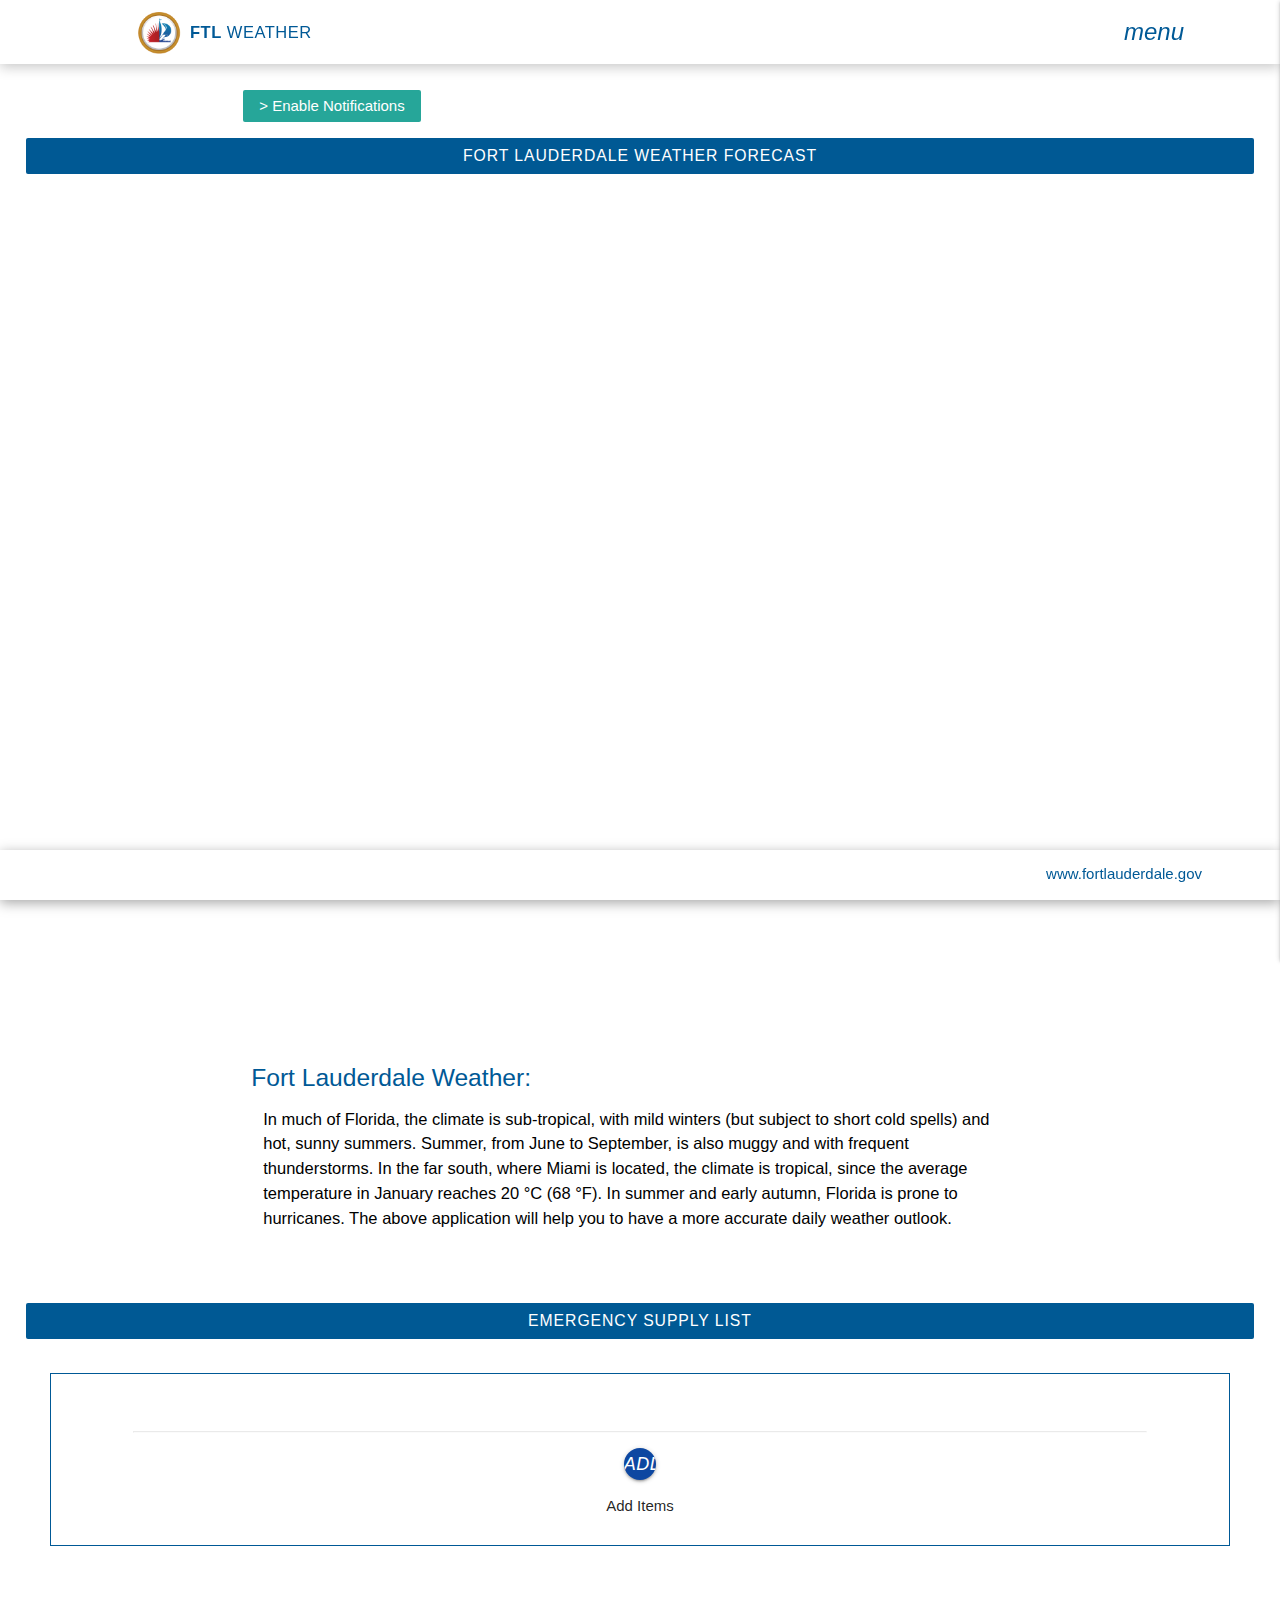
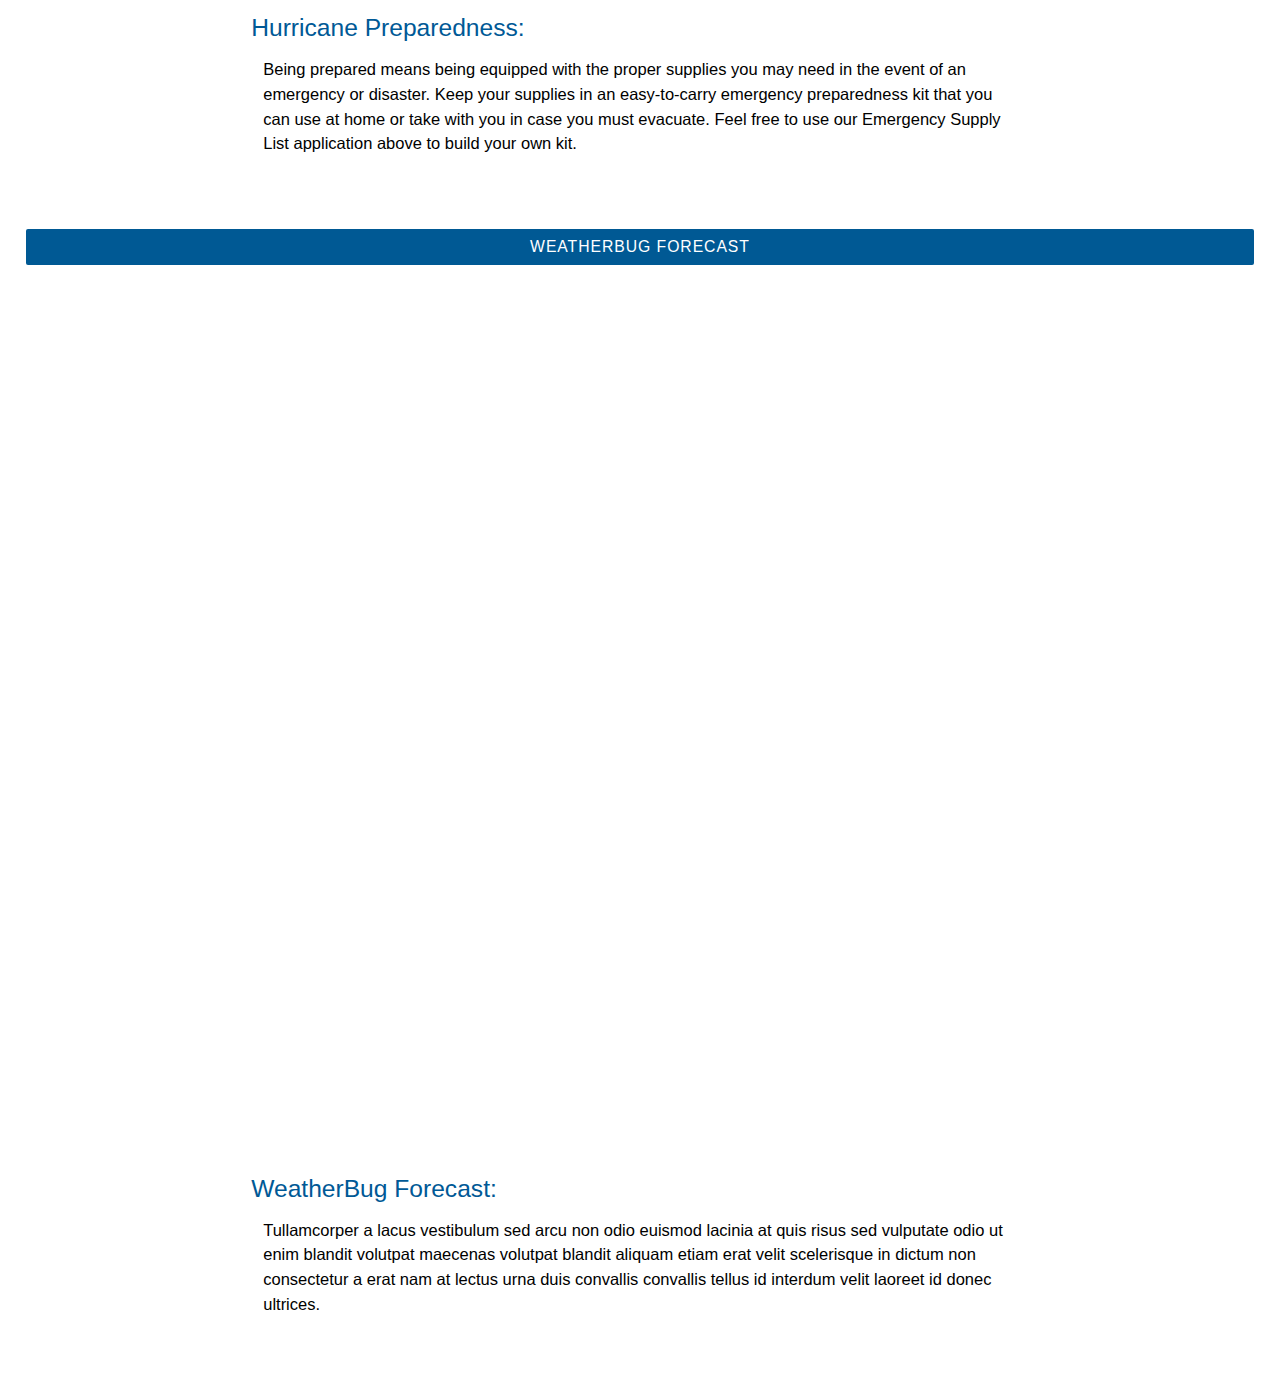
<file: public/index.html>
<!DOCTYPE html>
<html lang="en">

<head>
  <meta charset="UTF-8" />
  <link rel="icon" href="/favicon.ico" sizes="any" /><!-- link32×32 -->
  <link rel="icon" href="/img/icon-img/icon.svg" type="image/svg+xml" />
  <link rel="apple-touch-icon" href="/img/icon-img/apple-touch-icon.png" /><!-- 180×180 -->
  <meta name="theme-color" content="#ffffff" />
  <meta http-equiv="X-UA-Compatible" content="IE=edge" />
  <meta name="viewport" content="width=device-width, initial-scale=1.0" />
  <title>FTL Weather App</title>
  <link rel="stylesheet" href="/css/materialize.min.css" />
  <link href="https://fonts.googleapis.com/icon?family=Material+Icons" rel="stylesheet" />
  <link rel="stylesheet" href="/css/app.css" />
  <script type="text/javascript" src="/js/materialize.min.js"></script>
  <meta property="og:image" content="/img/og-image.png" />
  <link rel="manifest" href="/manifest.json" />
</head>

<body>
  <nav>
    <div class="nav-wrapper ftl-logo">
      <a href="/"><span>FTL</span> Weather</a>
      <span class="right grey-text text-darken-1">
        <i class="material-icons sidenav-trigger" data-target="side-menu">menu</i>
      </span>
    </div>
  </nav>

  <ul id="side-menu" class="sidenav side-menu">
    <br />
    <li>
      <a href="/" class="waves-effect"><i class="material-icons">home</i>Home</a>
    </li>

    <li>
      <a href="/pages/gov-feeds.html" class="waves-effect"><i class="material-icons">dashboard</i>GOV RSS Feeds</a>
    </li>

    <li>
      <a href="/pages/preparedness.html" class="waves-effect"><i class="material-icons">add_box</i>Resources</a>
    </li>

    <li class="logged-in">
      <a id="flg-user-account" href="#" class="waves-effect modal-trigger" data-target="modal-account"><i
          class="material-icons">account_box</i>Account</a>
    </li>

    <li class="logged-in">
      <a href="#" class="waves-effect" id="logout"><i class="material-icons">logout</i>Log Out</a>
    </li>

    <li class="logged-out">
      <a href="#" class="waves-effect modal-trigger" data-target="modal-login"><i
          class="material-icons">login</i>LogIn</a>
    </li>

    <li class="logged-out">
      <a href="#" class="waves-effect modal-trigger" data-target="modal-signup"><i
          class="material-icons">app_registration</i>Sign Up</a>
    </li>

    <li>
      <a href="mailto:contact@ftl.com?subject=Contact from FTL Weather App" target="_blank" class="waves-effect"><i
          class="material-icons">mail_outline</i>Contact</a>
    </li>
  </ul>

  <br /><br /><br />

  <!-- NOTIFICATIONS -->
  <br />

  <div id="top-notification-area">
    <ul>
      <li>
        <button id="enable" class="btn btn-small z-depth-0" type="button">
          > Enable Notifications
        </button>
      </li>

      <li>
        <!-- <div id="toolbar">
            <ul id="notifications"></ul>
          </div> -->
      </li>
    </ul>
  </div>
  <!-- Windly  -->

  <h5 class="z-depth-0 feed-head head-1">Fort Lauderdale Weather Forecast</h5>

  <div class="flg-resp-container windly">
    <link href="https://www.fortlauderdale.gov/home/showpublisheddocument/67879/637991800836900000" rel="stylesheet" />
    <iframe title="Windly Forecast"
      src="https://embed.windy.com/embed2.html?lat=25.867&amp;lon=-80.123&amp;detailLat=26.090&amp;detailLon=-80.123&amp;width=650&amp;height=450&amp;zoom=9&amp;level=surface&amp;overlay=wind&amp;product=ecmwf&amp;menu=&amp;message=&amp;marker=&amp;calendar=now&amp;pressure=&amp;type=map&amp;location=coordinates&amp;detail=true&amp;metricWind=default&amp;metricTemp=default&amp;radarRange=-1"
      width="950" height="600" frameborder="0"></iframe>
  </div>

  <br />
  <br />

  <h5 class="titles">Fort Lauderdale Weather:</h5>

  <p class="text">In much of Florida, the climate is sub-tropical, with mild winters (but subject to short cold spells)
    and hot, sunny summers. Summer, from June to September,
    is also muggy and with frequent thunderstorms. In the far south, where Miami is located,
    the climate is tropical, since the average temperature in January reaches 20 °C (68 °F). In summer and early autumn,
    Florida is prone to hurricanes. The above application will help you
    to have a more accurate daily weather outlook.</p>
  <br />

  <h5 class="z-depth-0 feed-head head-1">Emergency Supply List</h5>

  <div class="list-items-cont">
    <!-- <h7 style="color: var(--blue); margin-left: 10px; display: block;">Create your Own Supply List:</h7> -->
    <!-- <p class="head-3">Use the + button below to Add Items</p> -->

    <!------------------------------------------------------------- LIST ITEMS CONTAINER  -->

    <!-- <hr class="hr-divider"/> -->
    <div class="tasks container"></div>
    <hr class="hr-divider" />
    <div class="center">
      <a class="btn-floating btn-small btn-large add-btn sidenav-trigger blue darken-4" data-target="side-form">
        <i class="material-icons">add</i>
      </a>
      <p>Add Items</p>
    </div>

    <div id="side-form" class="sidenav side-form">
      <form class="add-task container section">
        <h6>New Item</h6>
        <div class="divider"></div>
        <div class="input-field">
          <input placeholder="Enter Task title" id="title" class="validate" type="text" />
          <label for="title">Item Title</label>
        </div>
        <div class="input-field">
          <input placeholder="Enter Task description" id="description" class="validate" type="text" />
          <label for="description">Item Description</label>
        </div>

        <div class="input-field center">
          <button class="btn-small">Add</button>
        </div>
      </form>
    </div>
  </div>

  <br /><br /><br />

  <h5 class="titles">Hurricane Preparedness:</h5>

  <p class="text">Being prepared means being equipped with the proper supplies you may need in the event of
    an emergency or disaster. Keep your supplies in an easy-to-carry emergency preparedness kit that
    you can use at home or take with you in case you must evacuate. Feel free to use our Emergency Supply
    List application above to build your own kit.</p>
  <br />

  <!-- Weather Bug Forecast -->
  <h5 class="z-depth-0 feed-head head-1">WeatherBug Forecast</h5>
  <div style="overflow: hidden; margin: -14px auto 88px; max-width: 1260px">
    <iframe id="weather-bug" title="Weather Bug Forecast"
      src="https://www.weatherbug.com/weather-forecast/now/fort-lauderdale-fl-33317"></iframe>

  </div>

  <h5 class="titles">WeatherBug Forecast:</h5>

  <p class="text" style="margin-bottom: 3em;">Tullamcorper a lacus vestibulum sed arcu non odio euismod lacinia at quis
    risus sed vulputate odio ut enim blandit volutpat maecenas volutpat blandit
    aliquam etiam erat velit scelerisque in dictum non consectetur a erat nam at lectus urna duis convallis convallis
    tellus id interdum velit laoreet id donec ultrices.</p>



  <!--------------------------- SIGN UP MODAL -->

  <div id="modal-signup" class="modal">
    <div class="modal-content">
      <h4>Sign Up</h4>
      <form id="signup-form">
        <div class="input-field">
          <input type="email" id="signup-email" required />
          <label for="signup-email">Email Address</label>
        </div>

        <div class="input-field">
          <input type="password" id="signup-password" required />
          <label for="signup-password">Choose Password</label>
        </div>
        <button class="btn btn-small z-depth-0">Sign Up</button>
      </form>
    </div>
  </div>

  <!--------------------------- LOGIN MODAL -->

  <div id="modal-login" class="modal">
    <div class="modal-content">
      <h4>Log In</h4>
      <form id="login-form">
        <div class="input-field">
          <input type="email" id="login-email" required />
          <label for="login-email">Email Address</label>
        </div>

        <div class="input-field">
          <input type="password" id="login-password" required />
          <label for="login-password">Enter Your Password</label>
        </div>
        <button class="btn btn-small z-depth-0">Log In</button>
      </form>
    </div>
  </div>
  <!--------------------------- ACCOUNT  MODAL -->

  <div id="modal-account" class="modal">
    <div class="modal-content">
      <h5 class="titles">Account Details</h5>
      <br />
      <div class="account-details">
        <h6><span class="flg-user-sign"></span></h6>
        <h6><span class="flg-user-id"></span></h6>
        <h6><span class="flg-user-email"></span></h6>
        <button class="btn-account btn btn-small z-depth-0">Close</button>
      </div>
    </div>
  </div>

  <footer>
    <a class="footer-link right" href="/" target="_blank">www.fortlauderdale.gov</a>
  </footer>

  <script src="/js/ui.js"></script>
  <script src="/js/app.js"></script>
  <script type="module" src="/js/db.js"></script>
  <script type="module" src="/js/auth.js"></script>
</body>

</html>
</file>
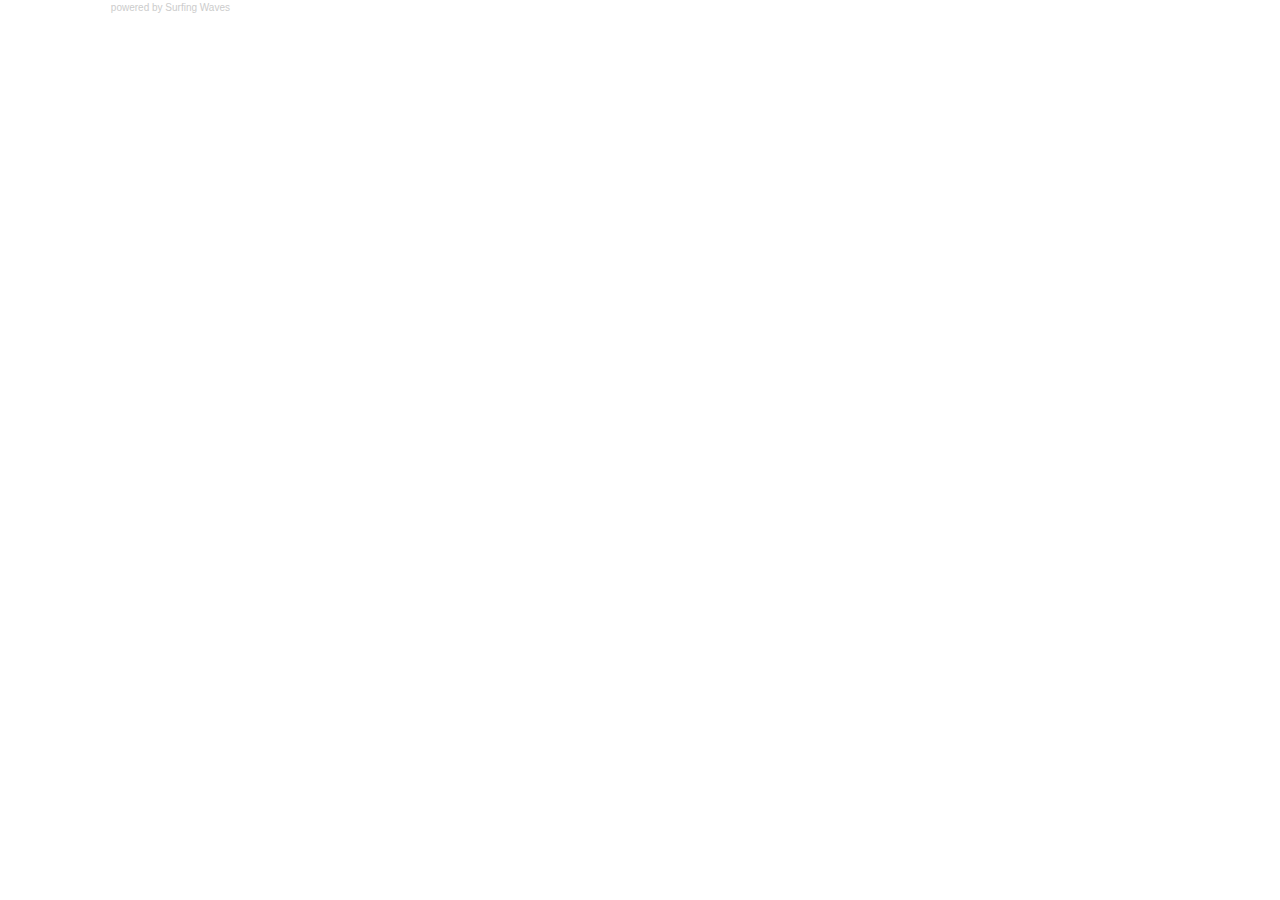
<file: pages/marine-feed.html>
<!DOCTYPE html>
<html lang="en">

<head>
<meta charset="UTF-8"/>
<link rel="apple-touch-icon" href="/img/icons/icon-192x192.png"/>
<meta name="theme-color" content="#005996"/>
    <meta http-equiv="X-UA-Compatible" content="IE=edge">
    <meta name="viewport" content="width=device-width, initial-scale=1.0">
    <title>FTL Weather App</title>
    <link rel="stylesheet" href="/css/materialize.min.css">
<link href="https://fonts.googleapis.com/icon?family=Material+Icons" rel="stylesheet">
    <link rel="stylesheet" href="/css/app.css">
    <script type="text/javascript" src="/js/materialize.min.js"></script>
    <meta property="og:image" content="/img/icons/icon-192x192.png">
    <link rel="manifest" href="/manifest.json">
</head>

<body>


<!-- start sw-rss-feed code --> 
<script type="text/javascript"> 

    rssfeed_url = new Array(); 
    rssfeed_url[0]="https://www.nhc.noaa.gov/xml/OFFN04.xml";  
    rssfeed_frame_width="430"; 
    rssfeed_frame_height="1550"; 
    rssfeed_scroll="on"; 
    rssfeed_scroll_step="14"; 
    rssfeed_scroll_bar="on"; 
    rssfeed_target="_blank"; 
    rssfeed_font_size="16"; 
    rssfeed_font_face=""; 
    rssfeed_border="off"; 
    // rssfeed_css_url="https://feed.surfing-waves.com/css/style4.css"; 
    rssfeed_css_url=""; 
    rssfeed_title="off"; 
    rssfeed_title_name=""; 
    rssfeed_title_bgcolor="#3366ff"; 
    rssfeed_title_color="#000"; 
    rssfeed_title_bgimage=""; 
    rssfeed_footer="off"; 
    rssfeed_footer_name="rss feed"; 
    rssfeed_footer_bgcolor="#fff"; 
    rssfeed_footer_color="#333"; 
    rssfeed_footer_bgimage=""; 
    rssfeed_item_title_length="50"; 
    rssfeed_item_title_color="#666"; 
    rssfeed_item_bgcolor="#fff"; 
    rssfeed_item_bgimage=""; 
    rssfeed_item_border_bottom="on"; 
    rssfeed_item_source_icon="off"; 
    rssfeed_item_date="off"; 
    rssfeed_item_description="on"; 
    rssfeed_item_description_length="120"; 
    rssfeed_item_description_color="#666"; 
    rssfeed_item_description_link_color="#333"; 
    rssfeed_item_description_tag="on"; 
    rssfeed_no_items="0"; 
    rssfeed_cache = "34371bde75e7ac2b72280ad86aa8501b"; 
    
    </script> 
    <script type="text/javascript" src="https://feed.surfing-waves.com/js/rss-feed.js"></script> 
    <!-- The link below helps keep this service FREE, and helps other people find the SW widget. Please be cool and keep it! Thanks. --> 
    <div style="color:#ccc;font-size:10px; text-align:right; width:230px;">powered by <a href="https://surfing-waves.com" rel="noopener" target="_blank" style="color:#ccc;">Surfing Waves</a></div> 
    <!-- end sw-rss-feed code -->

    </body>
    </html>
</file>
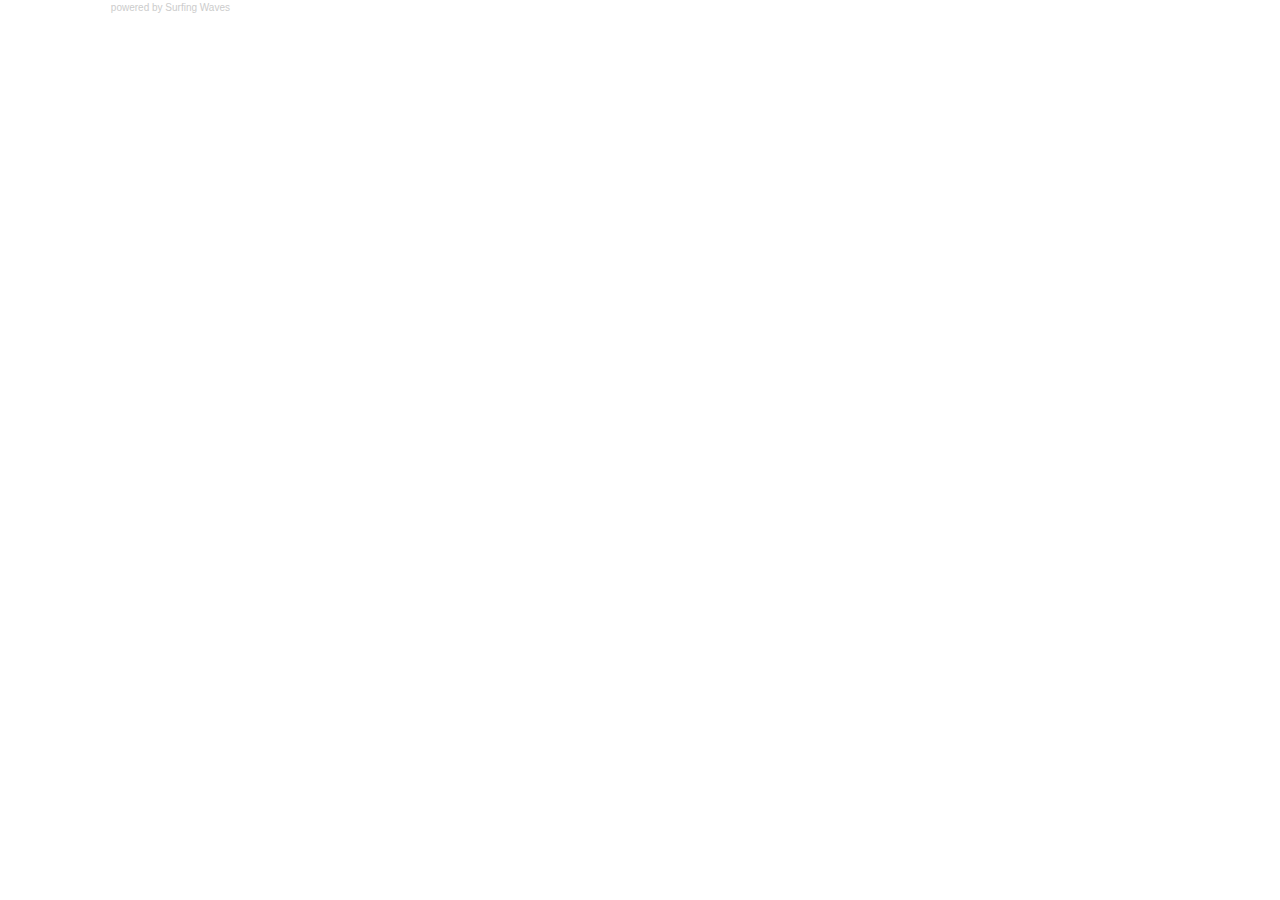
<file: public/pages/marine-feed.html>
<!DOCTYPE html>
<html lang="en">

<head>
    <meta charset="UTF-8" />
    <link rel="icon" href="/favicon.ico" sizes="any" /><!-- link32×32 -->
    <link rel="icon" href="/img/icon-img/icon.svg" type="image/svg+xml" />
    <link rel="apple-touch-icon" href="/img/icon-img/apple-touch-icon.png" /><!-- 180×180 -->
    <meta name="theme-color" content="#ffffff" />
    <meta http-equiv="X-UA-Compatible" content="IE=edge">
    <meta name="viewport" content="width=device-width, initial-scale=1.0">
    <title>FTL Weather App</title>
    <link rel="stylesheet" href="/css/materialize.min.css">
    <link href="https://fonts.googleapis.com/icon?family=Material+Icons" rel="stylesheet">
    <link rel="stylesheet" href="/css/app.css">
    <script type="text/javascript" src="/js/materialize.min.js"></script>
    <meta property="og:image" content="/img/og-image.png" />
    <link rel="manifest" href="/manifest.json">
</head>

<body>


    <!-- start sw-rss-feed code -->
    <script type="text/javascript">

        rssfeed_url = new Array();
        rssfeed_url[0] = "https://www.nhc.noaa.gov/xml/OFFN04.xml";
        rssfeed_frame_width = "430";
        rssfeed_frame_height = "1550";
        rssfeed_scroll = "on";
        rssfeed_scroll_step = "14";
        rssfeed_scroll_bar = "on";
        rssfeed_target = "_blank";
        rssfeed_font_size = "16";
        rssfeed_font_face = "";
        rssfeed_border = "off";
        // rssfeed_css_url="https://feed.surfing-waves.com/css/style4.css"; 
        rssfeed_css_url = "";
        rssfeed_title = "off";
        rssfeed_title_name = "";
        rssfeed_title_bgcolor = "#3366ff";
        rssfeed_title_color = "#000";
        rssfeed_title_bgimage = "";
        rssfeed_footer = "off";
        rssfeed_footer_name = "rss feed";
        rssfeed_footer_bgcolor = "#fff";
        rssfeed_footer_color = "#333";
        rssfeed_footer_bgimage = "";
        rssfeed_item_title_length = "50";
        rssfeed_item_title_color = "#666";
        rssfeed_item_bgcolor = "#fff";
        rssfeed_item_bgimage = "";
        rssfeed_item_border_bottom = "on";
        rssfeed_item_source_icon = "off";
        rssfeed_item_date = "off";
        rssfeed_item_description = "on";
        rssfeed_item_description_length = "120";
        rssfeed_item_description_color = "#666";
        rssfeed_item_description_link_color = "#333";
        rssfeed_item_description_tag = "on";
        rssfeed_no_items = "0";
        rssfeed_cache = "34371bde75e7ac2b72280ad86aa8501b";

    </script>
    <script type="text/javascript" src="https://feed.surfing-waves.com/js/rss-feed.js"></script>
    <!-- The link below helps keep this service FREE, and helps other people find the SW widget. Please be cool and keep it! Thanks. -->
    <div style="color:#ccc;font-size:10px; text-align:right; width:230px;">powered by <a
            href="https://surfing-waves.com" rel="noopener" target="_blank" style="color:#ccc;">Surfing Waves</a></div>
    <!-- end sw-rss-feed code -->

</body>

</html>
</file>
<file: css/app.css>
/* colours */
:root {
  --primary: #fff;
  --secondary: #e53935;
  --blue:#005996;
}

/* layout styles */
nav {
  background: var(--primary);
  box-shadow: 0px 3px 12px rgba(0, 0, 0, 0.22) !important;
  -webkit-box-shadow: 0px 3px 12px rgba(0, 0, 0, 0.225) !important;
   height: 64px;
   min-height: 64px;
   max-height: 64px;
   position: fixed;
   z-index: 9;
  /* border-bottom: 5px solid var(--blue); */
}
nav a {
	text-transform: uppercase;
	color: var(--blue);
	font-size: 1.1em;
	letter-spacing: 0.03em;
}
nav a span {
  font-weight: bold;
}
nav .sidenav-trigger {
  margin: 0;
}

 nav i.material-icons {
    color: var(--blue);
	cursor: pointer;
}

.text {
    width: 62%;
    margin: 0 auto;
    color: #000;
    padding: 16px 20px 30px 20px;
    margin-bottom: 10px;
    display: block;
    font-size: 1.1em;
}

.titles {
    width: 62%;
    margin: 0 auto;
    color: var(--blue);
    padding-left: 8px;
    font-family: 'century-gothic', sans-serif;
}

/* task styles */
.tasks {
  margin-top: 20px;
}
.card-panel.task {
  border-radius: 8px;
  padding: 10px;
  box-shadow: 0px 1px 3px rgba(90, 90, 90, 0.1);
  display: grid;
  grid-template-columns: 2fr 6fr 1fr;
  grid-template-areas: "image details delete";
  position: relative;
}
.task img {
  grid-area: image;
  max-width: 60px;
}
.task-details {
  grid-area: details;
  margin-top: 6px;
}
.task-delete {
  grid-area: delete;
  position: absolute;
  bottom: 0px;
  right: 0px;
}
.task-delete i {
    font-size: 18px;
    color: var(--blue);
}
.task-title {
  font-weight: bold;
}
.task-ingredients {
  font-size: 0.8em;
}

.head-3 {
	color: var(--blue);
	padding-left: 10px;
	padding-bottom: 20px;
}

.check {
	color: #00c853;
}

.hr-divider {
	max-width: 86%;
	color: var(--blue);
	opacity: 0.2;
	margin-top: 2em;
	margin-bottom: 1em;
}

.list-items-cont {
	max-width: 1170px !important;
	display: block;
	border: 1px solid var(--blue);
	padding: 2.1% 0 1%;
	margin: 0 auto;
	box-sizing: content-box;
}

/* form-styles */
/* .add-btn {
  background: var(--secondary) !important;
} */
input {
  box-shadow: none !important;
  -webkit-box-shadow: none !important;
}
 button {
  background: var(--blue) !important;
  box-shadow: 1px 1px 3px rgba(90, 90, 90, 0.2);
}

/* #enable {
    margin-left: 19%;
} */

#toolbar {
    background: yellow;
    height: 34px;
    width: 50%;
    margin-left: 20px;
    position: absolute;
}

#top-notification-area {
    width: 62%;
    margin: 0 auto;
    height: 38px;
    margin-top: -15px;
    margin-bottom: 10px;
}

#top-notification-area > ul {

		display: flex;
		flex-direction: row;
		justify-content: left;
	
}

form .input-field {
  margin-top: 30px;
}
/* ------------------- RSS FEEDS ----------------------------------------------- */

img {border:0px;}
.feed-container{font-size:16px;color:#fff;border:1px solid #CCCCCC;}
.feed-container .header{display:none;}
.feed-container .footer{display:none}
.feed-container .content{margin:0px;padding:0 3px;}
.feed-container .content .item{margin:0 0 7px 0;padding:0 0 7px 0;}
.feed-container .content .item .title{margin:1px 0 1px 3px;padding:1px 2px 1px 3px;color:#000;font-weight:bold;}
.feed-container .content .item .title a:link{color:#000;text-decoration:none;}
.feed-container .content .item .title a:visited{color:#000;text-decoration:none;}
.feed-container .content .item .title a:hover{color:#000;text-decoration:underline;}
.feed-container .content .item .title a:active{color:#000;text-decoration:none;}
.feed-container .content .item .description{margin:0 0 0 3px;padding:0 2px 0 3px;color:#666;}
.feed-container .content .item .description a{text-decoration:none;color:#000;}
.feed-container .content .item .description a:hover{text-decoration:underline;color:#666;}

/* ----------------------------------CUSTOM STYLES------------------------------------------------------ */

.sidenav li > a {
	color: var(--blue);
  /* font-weight: bold; */
  font-size: 1.1em;
}

.ftl-logo {
	background-image: url("/img/ftl-logo.png");
	background-repeat: no-repeat;
	background-position: top left;
	background-size: 62px;
	background-position: 32px 1px;
}

div.nav-wrapper.ftl-logo a span {
    margin-left: 94px;
}

/* WINDLY CONTAINER */
.flg-resp-container {
	position: relative;
	padding-bottom: 62%;
	padding-top: 35px;
	height: 0;
	overflow: hidden;
}

.flg-resp-container iframe, .flg-resp-container object, .flg-resp-container embed {
	position: absolute;
	top: 0;
	left: 0;
	width: 100%;
	height: 100%;
}

.feed-head {
    width: 100%;
    max-width: 506px;
    margin: 0 auto;
    display: block;
    margin-bottom: 34px;
    /* border: 1px solid #005996; */
    color: #fff;
    box-sizing: border-box;
    background: hsl(204deg 100% 29%);
    text-align: center;
    border-radius: 2px;
    height: 36px;
    line-height: 36px;
    padding: 0 16px;
    text-transform: uppercase;
    font-size: 1.05em;
    margin-top: 10px;
    letter-spacing: 0.06em;
}

/* #enable {
    background: #008AE6!important;
    color: #fff;
    text-transform: none;
    font-size: 1em;
    letter-spacing: 0;
} */

h6 {
    text-align: left;
    margin-left: 21%;
}

.btn-account {
    float: right;
    margin-bottom: 20px;
}

#enable {
    background: hsl(174deg 63% 40%)!important;
    color: #fff;
    text-transform: none;
    font-size: 1em;
    letter-spacing: 0;
}

.flg-resp-container.windly {
	margin: 0 auto;
	max-width: 1367px !important;
	width: 95%;
	margin-top: -18px;
}
.resp-container {
	position: relative;
	padding-bottom: 62%;
	padding-top: 15px !important;
	height: 0;
	overflow: hidden;
	padding-left: 15px;
	padding-right: 15px;
}

.container {
  width: 90% !important;
  max-width: 1500px !important;
}

nav .nav-wrapper {
	position: relative;
	height: 100%;
	width: 85%;
	margin: 0 auto;
}

div.col.s12.m6 iframe {
  display: block;
  margin: 0 auto;
}

.template-top-pad {
    margin-top: 70px;
}

/* HOMEPAGE PAGE */

#weather-bug {
	border: none;
	height: 1000px !important;
	margin-top: -198px !important;
	width: 100% !important;
	max-width: 95% !important;
	margin-left: auto !important;
	margin-right: auto !important;
	display: block;
}

/* PREPARDNESS LINKS PAGE */

#hurr-prep {
    border: none;
    margin-left: 0 !important;
    height: 6011px !important;
    margin-top: -41.5em !important;
    width: 100% !important;
}

/* ICONS */

.sidenav li > a > i, .sidenav li > a > [class^="mdi-"], .sidenav li > a li > a > [class*="mdi-"], .sidenav li > a > i.material-icons {
	float: left;
	height: 48px;
	line-height: 48px;
	margin: 0 11px 0 0;
	width: 24px;
	color: var(--blue);
}

footer  {
	height: 50px;
	background: #fff;
	box-shadow: 0px 3px 12px rgba(0, 0, 0, 0.35) !important;
	position: fixed;
	bottom: 0;
	right: 0;
	left: 0;
	z-index: 9;
}

.footer-link {
	margin: 13px 78px 0 0;
	color: var(--blue);
}

.head-1 { max-width: 1411px!important;}
.head-2 { max-width: 1200px !important;}

@media only screen and (max-width: 600px) {
 /* PREPARDNESS LINKS PAGE */
#hurr-prep {
	height: 6000px !important;
}
nav .nav-wrapper {
    width: 92%;
}

.text {
    width: 92%;
}
.titles {
    width: 94%;
}
}
@media only screen and (max-width: 550px) {
#hurr-prep {
	margin-top: -500px !important;
}
}

@media only screen and (max-width: 980px) {
#weather-bug {
	margin-top: -29em !important;
	height: 1188px !important;
}
}
  /* OVERWRITES MATERIALIZECSS BREAKING POINT (601 PX) */

@media only screen and (min-width: 601px) {
.row .col.m6 {
	width: 100% !important;
}
}

  /* CUSTOM BREAKING POINT FOR RSS FEEDS (801 PX) */
@media only screen and (min-width: 900px) {
  .row .col.m6 {
    width: 50% !important;
  
  }
}

@media only screen and (min-width: 1450px) {
  .flg-resp-container {
    padding-bottom: 36% !important;
  }
  }
  @media only screen and (max-width: 1420px) {
  .head-1 {
	max-width: 96% !important;
}
.list-items-cont {
	max-width: 92% !important;
}
}
</file>
